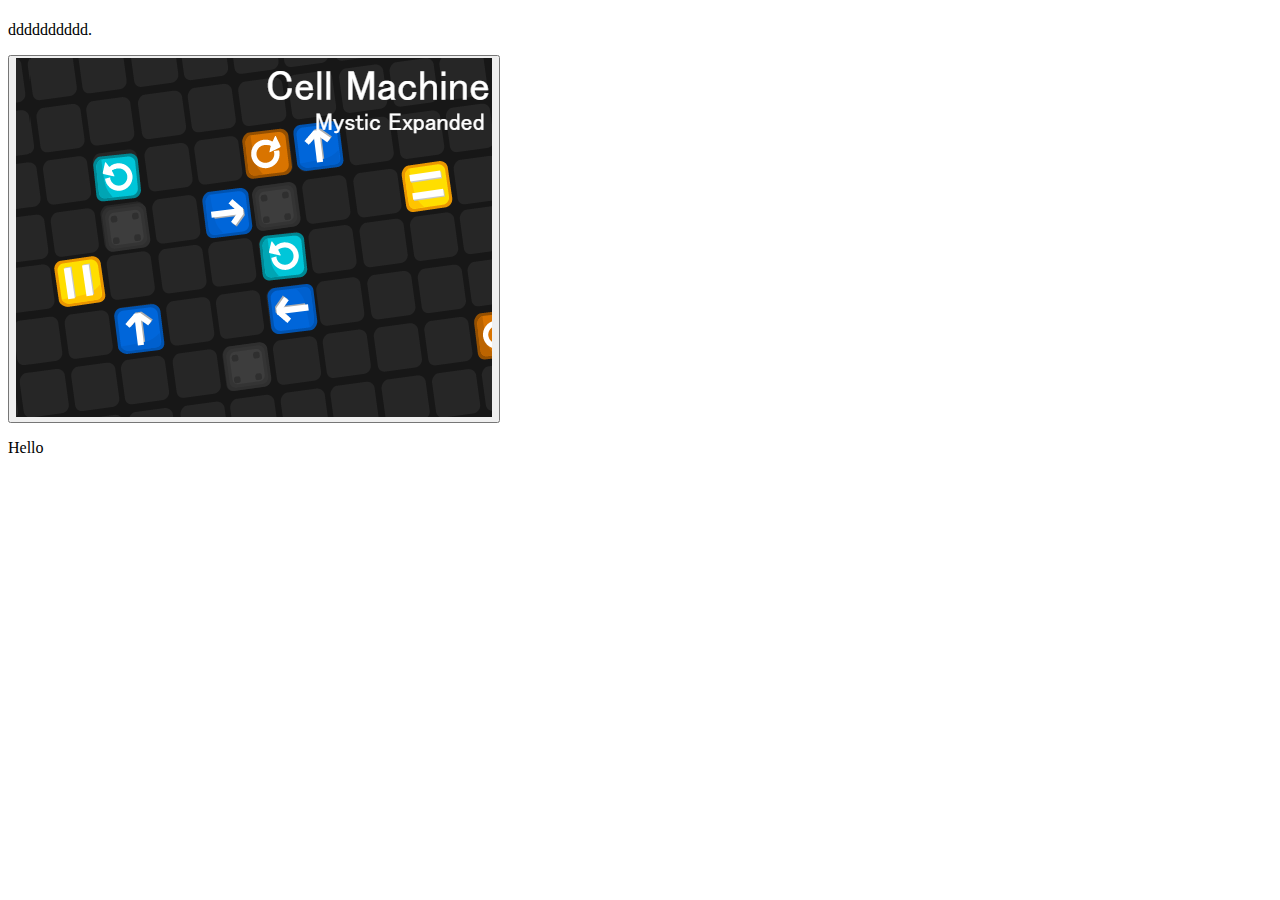
<file: index.html>
<!DOCTYPE html>
<html lang="pl">
<head>
	<meta charset="UTF-8">
	<meta http-equiv="X-UA-Compatible" content="IE=edge">
	<meta name="viewport" content="width=device-width, initial-scale=1.0">
	<title>sheet</title>
</head>
<body>
    <h1 id="lol"></h1>
	<p class="p_welcome">dddddddddd.</p>
    <a href="pages/lol.html" target="_blank">
		<button onclick="doSM()">
			<img src="img/icon.png">
		</button>
	</a>
	 <p id="test">Hello</p>
	 <script>
		function doSM(){
			document.getElementById("test").innerHTML="Goodbye"
		}
	 </script>
</body>
</html>
</file>
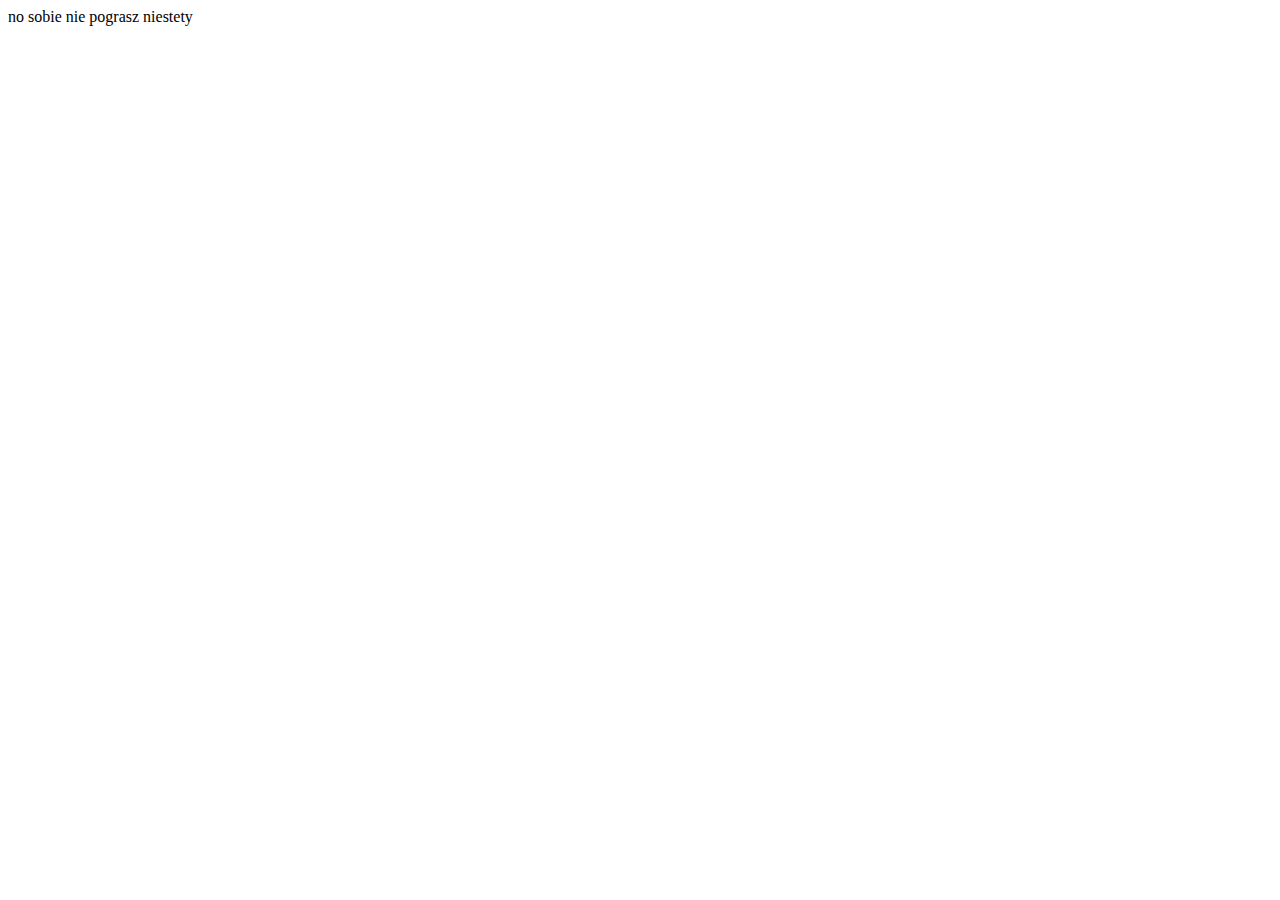
<file: pages/lol.html>
<!DOCTYPE html>
<html lang="en">
<head>
    <meta charset="UTF-8">
    <meta http-equiv="X-UA-Compatible" content="IE=edge">
    <meta name="viewport" content="width=device-width, initial-scale=1.0">
    <title>Document</title>
</head>
<body>
    no sobie nie pograsz niestety
</body>
</html>
</file>
